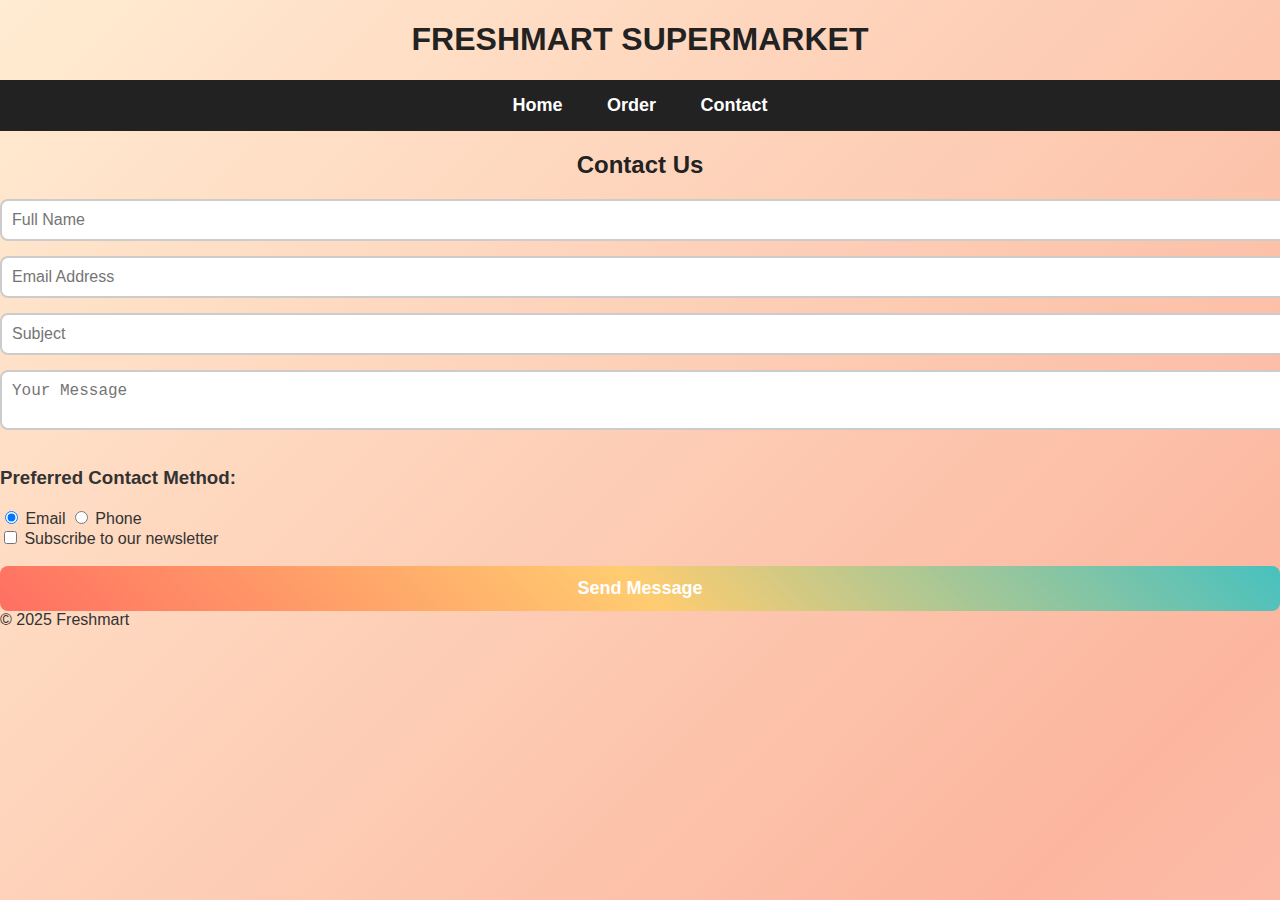
<file: contact.html>
<!DOCTYPE html>
<html lang="en">
<head>
    <meta charset="UTF-8">
    <title>Freshmart Contact</title>
    <link rel="stylesheet" href="style.css">
</head>
<body>
    <header>
        <h1>FRESHMART SUPERMARKET</h1>
        <nav>
            <a href="index.html">Home</a>
            <a href="order.html">Order</a>
            <a href="contact.html">Contact</a>
        </nav>
    </header>

    <main>
        <h2>Contact Us</h2>
        <form id="contactForm" onsubmit="return validateFeedback()">
            <input type="text" id="name" placeholder="Full Name" required><br>
            <input type="email" id="email" placeholder="Email Address" required><br>
            <input type="text" id="subject" placeholder="Subject"><br>
            <textarea id="message" placeholder="Your Message" required></textarea><br>

            <h3>Preferred Contact Method:</h3>
            <input type="radio" name="contactMethod" value="Email" checked> Email
            <input type="radio" name="contactMethod" value="Phone"> Phone<br>

            <input type="checkbox" id="newsletter"> Subscribe to our newsletter<br><br>

            <button type="submit">Send Message</button>
        </form>
    </main>

    <footer>
        &copy; 2025 Freshmart
    </footer>

    <script>
        function validateFeedback() {
            let name = document.getElementById("name").value;
            let email = document.getElementById("email").value;
            let message = document.getElementById("message").value;

            if (name === "" || email === "" || message === "") {
                alert("Please fill in all required fields!");
                return false;
            }
            alert("Thank you for contacting us, " + name + "! We will reply soon.");
            return true;
        }
    </script>
</body>
</html>
</file>
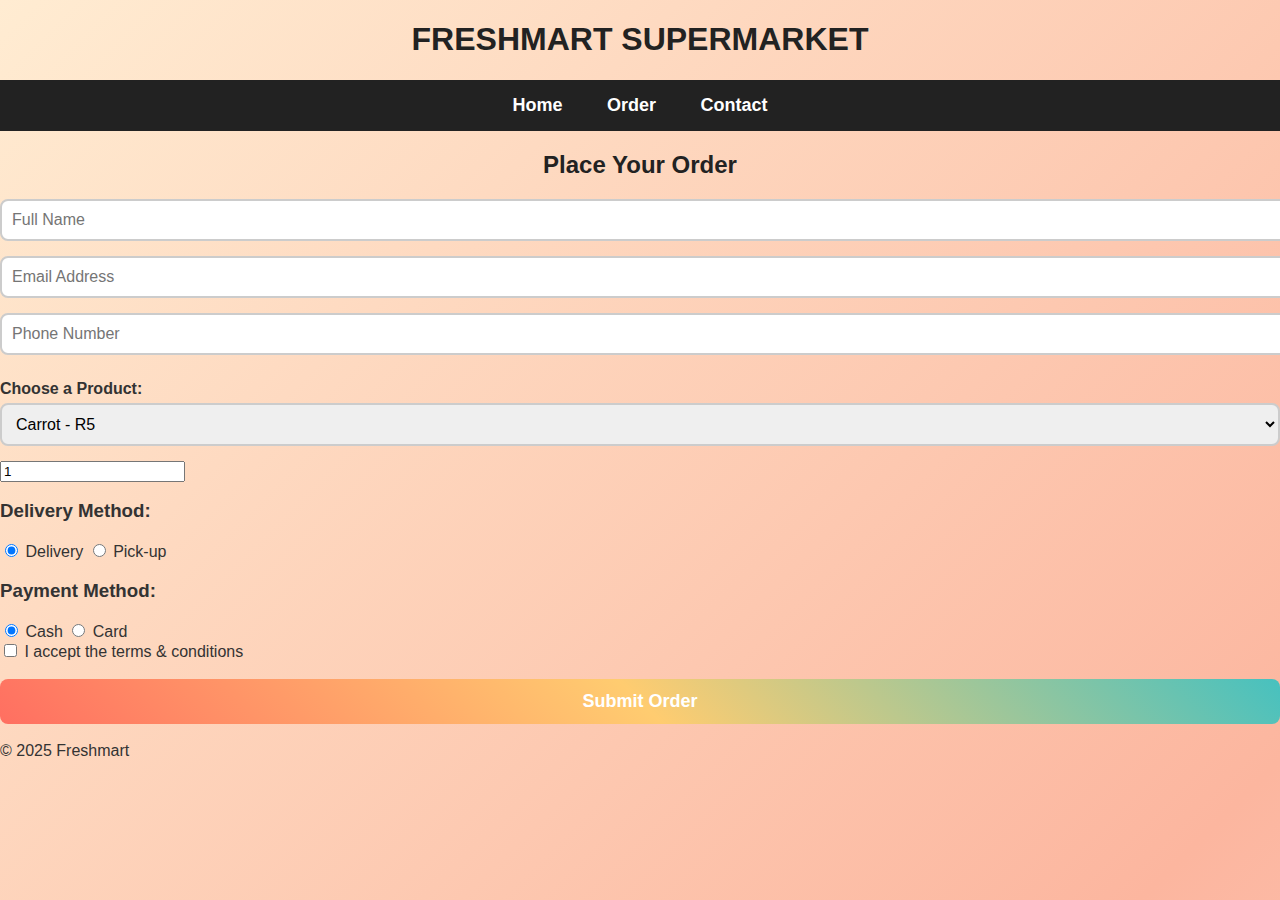
<file: order.html>
<!DOCTYPE html>
<html lang="en">
<head>
    <meta charset="UTF-8">
    <title>Freshmart Order</title>
    <link rel="stylesheet" href="style.css">
    <script src="script.js" defer></script>
</head>
<body>
    <header>
        <h1>FRESHMART SUPERMARKET</h1>
        <nav>
            <a href="index.html">Home</a>
            <a href="order.html">Order</a>
            <a href="contact.html">Contact</a>
        </nav>
    </header>

    <main>
        <h2>Place Your Order</h2>
        <form id="orderForm" onsubmit="return calculateTotal()">
            <input type="text" id="customerName" placeholder="Full Name" required><br>
            <input type="email" id="customerEmail" placeholder="Email Address" required><br>
            <input type="text" id="customerPhone" placeholder="Phone Number" required><br>

            <label for="product">Choose a Product:</label>
            <select id="product">
                <option value="carrot">Carrot - R5</option>
                <option value="cabbage">Cabbage - R7</option>
                <option value="spinach">Spinach - R6</option>
                <option value="mango">Mango - R10</option>
                <option value="potatoes">Potatoes - R8</option>
                <option value="milk">Milk - R12</option>
                <option value="juice">Juice - R15</option>
                <option value="water">Water - R5</option>
            </select><br>

            <input type="number" id="quantity" min="1" value="1"><br>

            <h3>Delivery Method:</h3>
            <input type="radio" name="delivery" value="Delivery" checked> Delivery
            <input type="radio" name="delivery" value="Pick-up"> Pick-up<br>

            <h3>Payment Method:</h3>
            <input type="radio" name="payment" value="Cash" checked> Cash
            <input type="radio" name="payment" value="Card"> Card<br>

            <input type="checkbox" id="acceptTerms"> I accept the terms & conditions<br><br>

            <button type="submit">Submit Order</button>
        </form>

        <h3 id="orderResult"></h3>
    </main>

    <footer>
        &copy; 2025 Freshmart
    </footer>
</body>
</html>
</file>
<file: style.css>
/* General styles */
body {
  margin: 0;
  font-family: Arial, sans-serif;
  background: linear-gradient(135deg, #ffecd2, #fcb69f, #ffdde1, #c6ffdd, #f7797d);
  background-size: 400% 400%;
  animation: gradientBG 10s ease infinite;
  color: #333;
}

@keyframes gradientBG {
  0% { background-position: 0% 50%; }
  50% { background-position: 100% 50%; }
  100% { background-position: 0% 50%; }
}

/* Navigation bar */
nav {
  background: #222;
  padding: 15px;
  text-align: center;
}

nav a {
  color: white;
  text-decoration: none;
  margin: 0 20px;
  font-weight: bold;
  font-size: 18px;
}

nav a:hover {
  color: #ffd700;
}

/* Container for forms */
.container {
  width: 90%;
  max-width: 600px;
  margin: 40px auto;
  background: white;
  padding: 25px;
  border-radius: 15px;
  box-shadow: 0 6px 12px rgba(0,0,0,0.2);
  animation: fadeIn 1s ease-in-out;
}

@keyframes fadeIn {
  from { opacity: 0; transform: translateY(20px); }
  to { opacity: 1; transform: translateY(0); }
}

/* Headings */
h1, h2 {
  text-align: center;
  font-weight: bold;
  color: #222;
}

/* Labels */
label {
  font-weight: bold;
  display: block;
  margin: 10px 0 5px;
}

/* Input fields */
input[type="text"],
input[type="password"],
input[type="email"],
textarea,
select {
  width: 100%;
  padding: 10px;
  margin-bottom: 15px;
  border: 2px solid #ccc;
  border-radius: 8px;
  font-size: 16px;
}

textarea {
  resize: vertical;
}

/* Radio buttons */
.radio-group {
  margin-bottom: 15px;
}

.radio-group label {
  margin-right: 15px;
}

/* Buttons */
button {
  width: 100%;
  padding: 12px;
  border: none;
  border-radius: 8px;
  font-size: 18px;
  font-weight: bold;
  cursor: pointer;
  background: linear-gradient(45deg, #ff6f61, #ffcc70, #47c1bf);
  color: white;
  transition: transform 0.2s, background 0.3s;
}

button:hover {
  transform: scale(1.05);
  background: linear-gradient(45deg, #47c1bf, #ff6f61, #ffcc70);
}

/* Error messages */
.error {
  color: red;
  font-weight: bold;
  margin-bottom: 10px;
}

/* Product boxes (home page) */
.products {
  display: grid;
  grid-template-columns: repeat(auto-fit, minmax(150px, 1fr));
  gap: 20px;
  margin-top: 30px;
}

.product {
  background: #f7f7f7;
  padding: 15px;
  text-align: center;
  border-radius: 12px;
  box-shadow: 0 4px 8px rgba(0,0,0,0.1);
  font-weight: bold;
}
</file>
